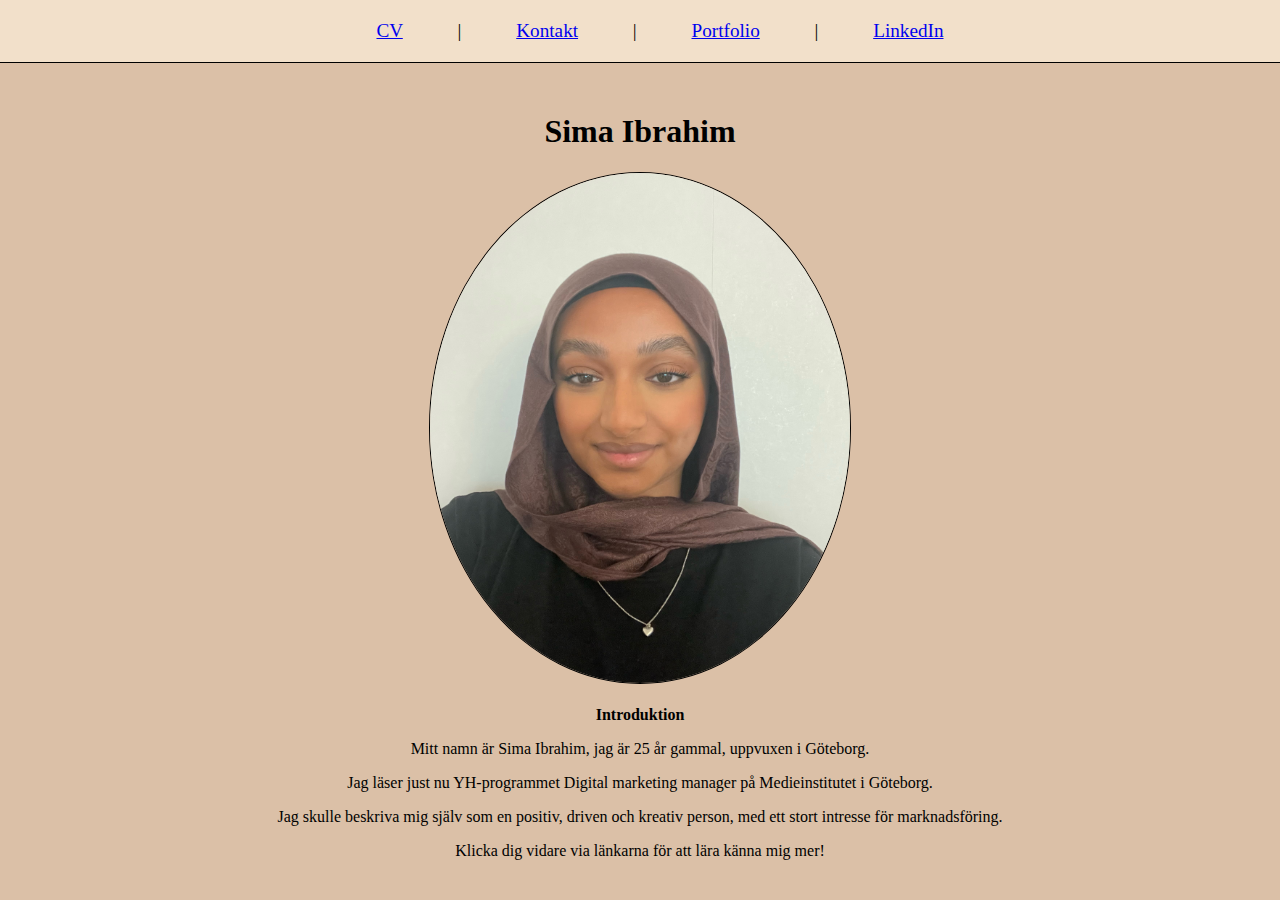
<file: index.html>
<!DOCTYPE html>
<html lang="en">
<head>
    <!-- Google tag (gtag.js) -->
<script async src="https://www.googletagmanager.com/gtag/js?id=G-K18VDTT67D"></script>
<script>
  window.dataLayer = window.dataLayer || [];
  function gtag(){dataLayer.push(arguments);}
  gtag('js', new Date());

  gtag('config', 'G-K18VDTT67D');
</script>
    <meta charset="UTF-8">
    <meta name="viewport" content="width=device-width, initial-scale=1.0">
    <title>Sima Ibrahim</title>

<link rel="stylesheet" type="text/css" href="style.css">

<style>

header {
        position:fixed;
        top: 0px;;
        left: 0;
        right: 0;
        background-color: rgb(242, 224, 202);
        color: rgb(3, 3, 1);
        width: 100%;
        padding: 20px;
        border-bottom: 1px solid rgb(0, 0, 0);

    }

    img {
        border-radius: 100%;
        width: 420px;
        height: 510px;
        align-items: center;
        border: 1px solid;
    }
    
    header {
        font-size: x-large;
        word-spacing: 50px;
        text-align: center;
    }


</style>
</head>

<main>
<header style="font-size: larger;"> 
     <a link rel="CVLink.html" href="CVLink.html">CV</a> | <a link rel="Kontakt.html" href="Kontakt.html">Kontakt</a> | <a link rel="Portfolio.html" a href="https://strawberry-strawberry-glkl.squarespace.com/config/" >Portfolio</a> | <a link rel="linkedin" a href="https://www.linkedin.com/in/sima-ibrahim-869126289"> LinkedIn</a>  
</header>
</main>

<main>
    <br/>
    <br/>
    <br/>
    <br/>
    <h1> 
        Sima Ibrahim </h1> 
</div> </divstyle>

<img src="image0.jpg" > 


   <br/>
   <br/>
<b>Introduktion</b> 
<br/>
<p>Mitt namn är Sima Ibrahim, jag är 25 år gammal, uppvuxen i Göteborg.</p>
<p>Jag läser just nu YH-programmet Digital marketing manager på Medieinstitutet i Göteborg.
<p>Jag skulle beskriva mig själv som en positiv, driven och kreativ person, med ett stort intresse för marknadsföring. </p>
<p>Klicka dig vidare via länkarna för att lära känna mig mer!</p>
 
</body>
</html>

</main>
</file>
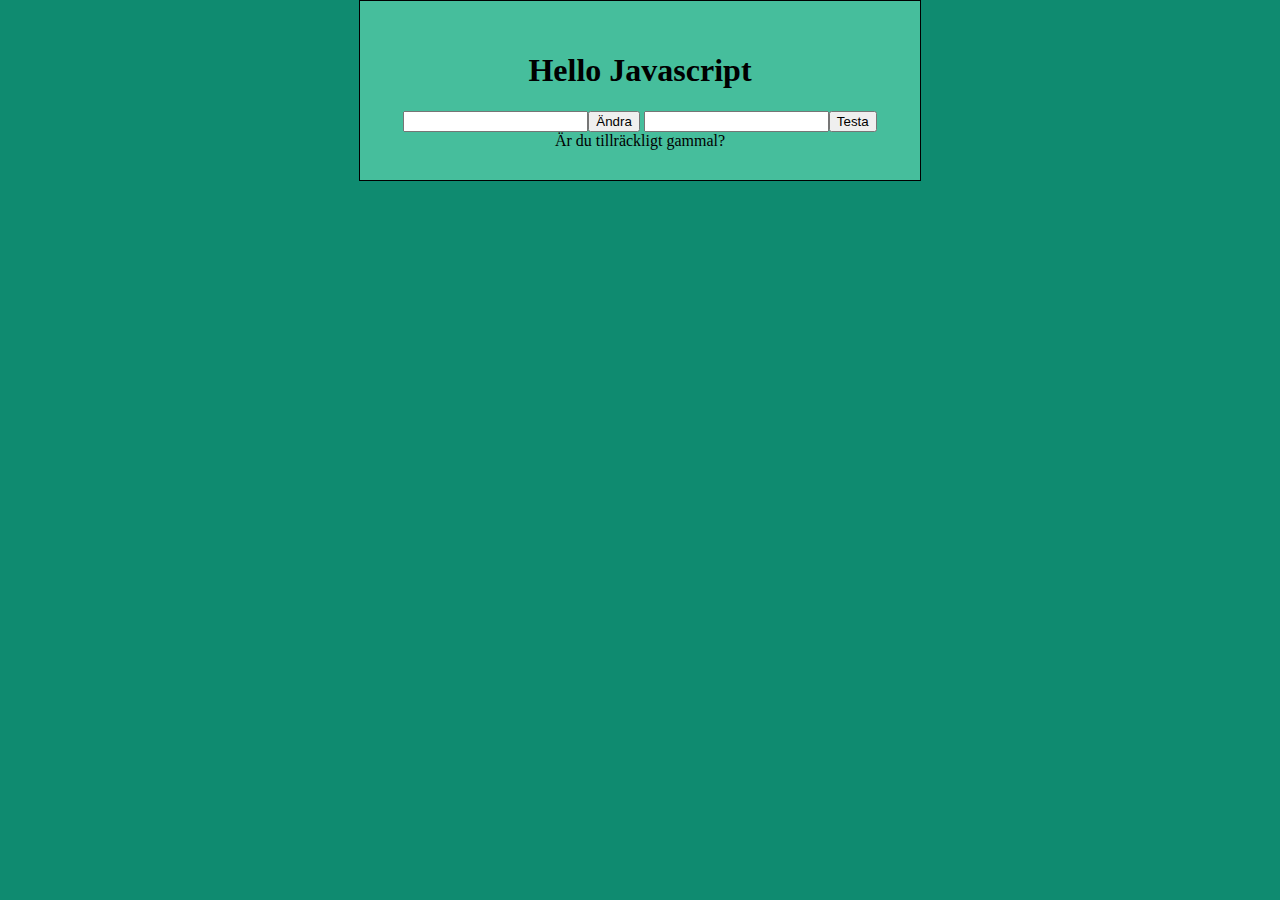
<file: Test/index.html>
<!DOCTYPE html>
<html lang="en">
<head>
    <meta charset="UTF-8">
    <meta name="viewport" content="width=device-width, initial-scale=1.0">
    <title>Hello JS</title>
    <link rel="stylesheet" href="style.css">
    <script src="script.js" defer></script>
</head>
<body>
    <main>
        <h1>Hello Javascript</h1>
        <input id="chooseColor"><button id="colorBtn">Ändra</button>
        <input type="number" id="age"><button id="testAge">Testa</button>
        <div id="content">Är du tillräckligt gammal?</div>
    </main>

</body>
</html>
</file>
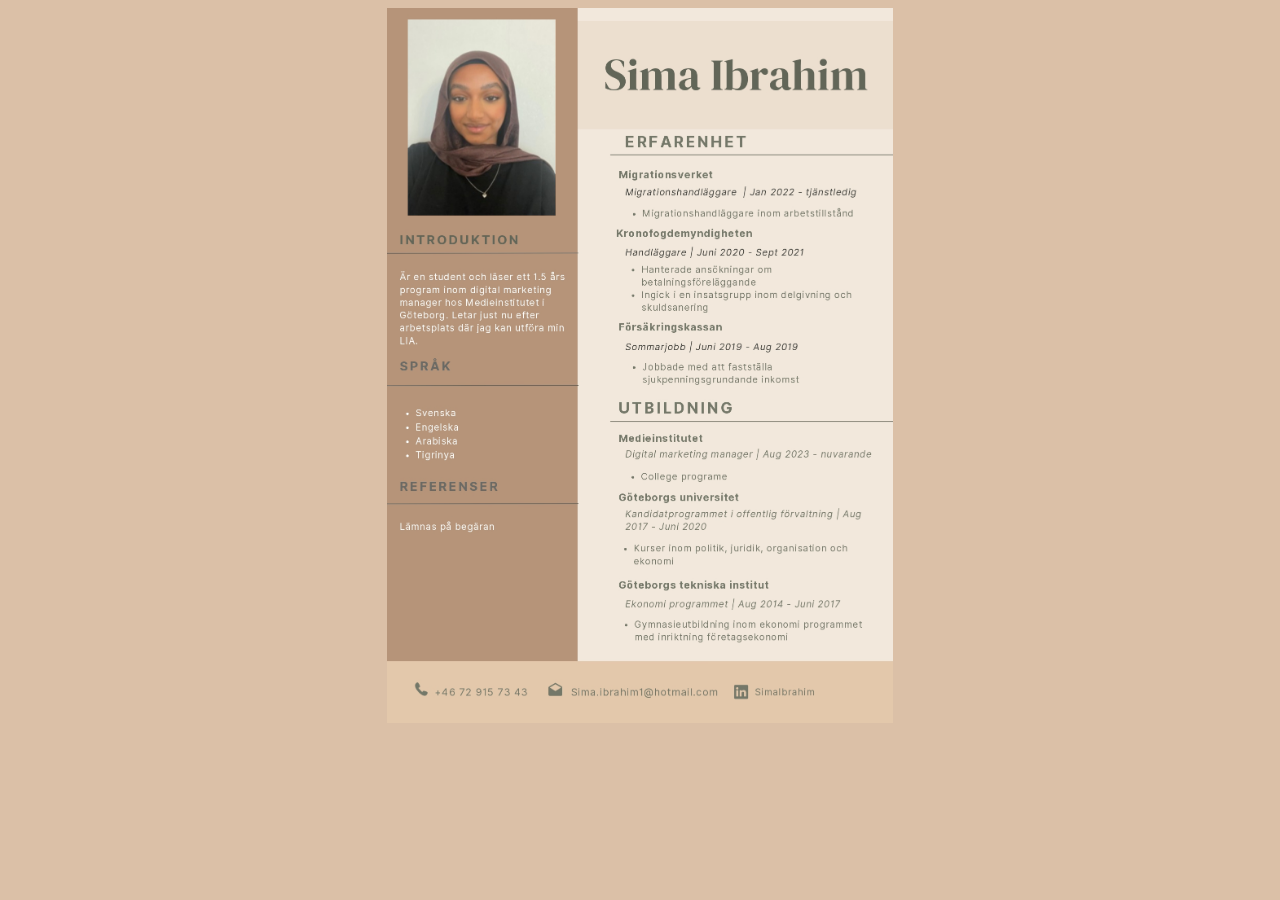
<file: CVLink.html>
<!DOCTYPE html>
<html lang="en">
<head>
    <meta charset="UTF-8">
    <meta name="viewport" content="width=device-width, initial-scale=1.0">
    <title>Sima Ibrahim CV</title>

    <link rel="stylesheet" type="text/css" href="style.css">
    
<style>

    .container {
        display: flex;
        justify-content: center;
        align-items: center;
    }

    img {
       max-width: 40%;
       align-items: center;
    }

</style>
</head>
<body>
    <div class="container"></div>
   <center><img src="CV Sima Ibrahim.jpg" alt="CV>"> </center>
  </div>
</body>
</html>
</file>
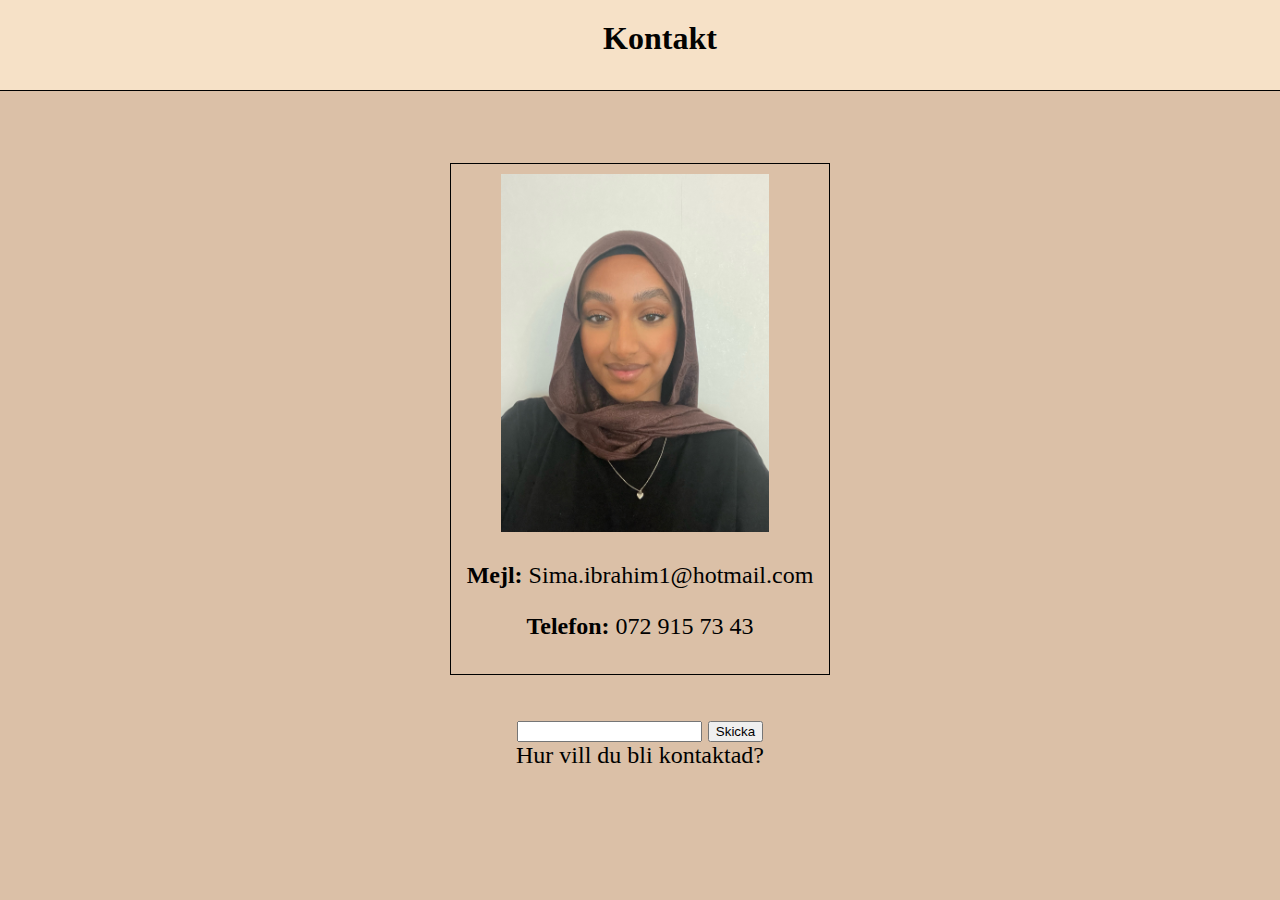
<file: Kontakt.html>
<!DOCTYPE html>
<html lang="en">
<head>
    <meta charset="UTF-8">
    <meta name="viewport" content="width=device-width, initial-scale=1.0">
    <title>Kontakt</title>
    <link rel="stylesheet" type="text/css" href="style.css">
    <script src="2script.js" defer></script>

</head>
<style>
    header { 
        position:fixed;
        top: 0px;;
        left: 0;
        right: 0;
        background-color: rgb(246, 225, 199);
        color: rgb(3, 3, 1);
        height: 50px;
        width: 100%;
        padding: 20px;
        border-bottom: 1px solid rgb(0, 0, 0);
        font-size: xx-large;
    }

    body {
        font-size: x-large;
        font-family:Cambria, Cochin, Georgia, Times, 'Times New Roman', serif;
        text-align: center;
    }

    .frame {
        border: 1px solid;
        display: inline-block;
        padding: 10px;
    }
    
    .container {
        width: 380px;
        margin: auto;
        text-align: center;
        border: 1px;
        padding: 20px;
    
    }


    img {
        max-width: 75%;
        margin-right: 10px;
        align-items: center;
    }

</style>
</br>
</br>
<header>
    <b>Kontakt</b>
</header>

<body>

</br>
</br>
</br>

<div class="container">
    <div class="frame">
        <img src="image0.jpg" alt="bild">
    </br>
<p><b>Mejl:</b> Sima.ibrahim1@hotmail.com</p>
<p><b>Telefon:</b> 072 915 73 43</p>
</div>
    </div>


<main>

<input type="text" id="searchInput"> 
<button id="toggleInfo">Skicka</button>
<div id="info">Hur vill du bli kontaktad?</div>


<div id="infoType1" style="display:none;">
    Du kommer att bli kontaktad via mejl!
</div>

<div id="infoType2" style="display:none;">
    Du kommer att bli kontaktad via telefon!
</div>


</main>
</body>
</html>
</file>
<file: style.css>
style>

header {
    position:fixed;
    top: 0px;;
    left: 0;
    right: 0;
    background-color: rgb(242, 224, 202);
    color: rgb(3, 3, 1);
    width: 100%;
    padding: 20px;
    border-bottom: 1px solid rgb(0, 0, 0);

}


    main {
        margin-top: 20px;
        text-align: center;
    }

    body {
        background-color: rgb(219, 192, 167);
        font-family:Cambria, Cochin, Georgia, Times, 'Times New Roman', serif
    }
</file>
<file: Test/style.css>
body {
    background-color: rgb(15, 139, 112);
    font-family: 'Times New Roman', Times, serif;
    padding: 0px;
    margin: 0px;
}

main {
    width: 500px;
    border: 1px solid black;
    text-align: center;
    padding: 30px;
    margin: auto;
    background-color: rgb(70, 190, 156);
}
</file>
